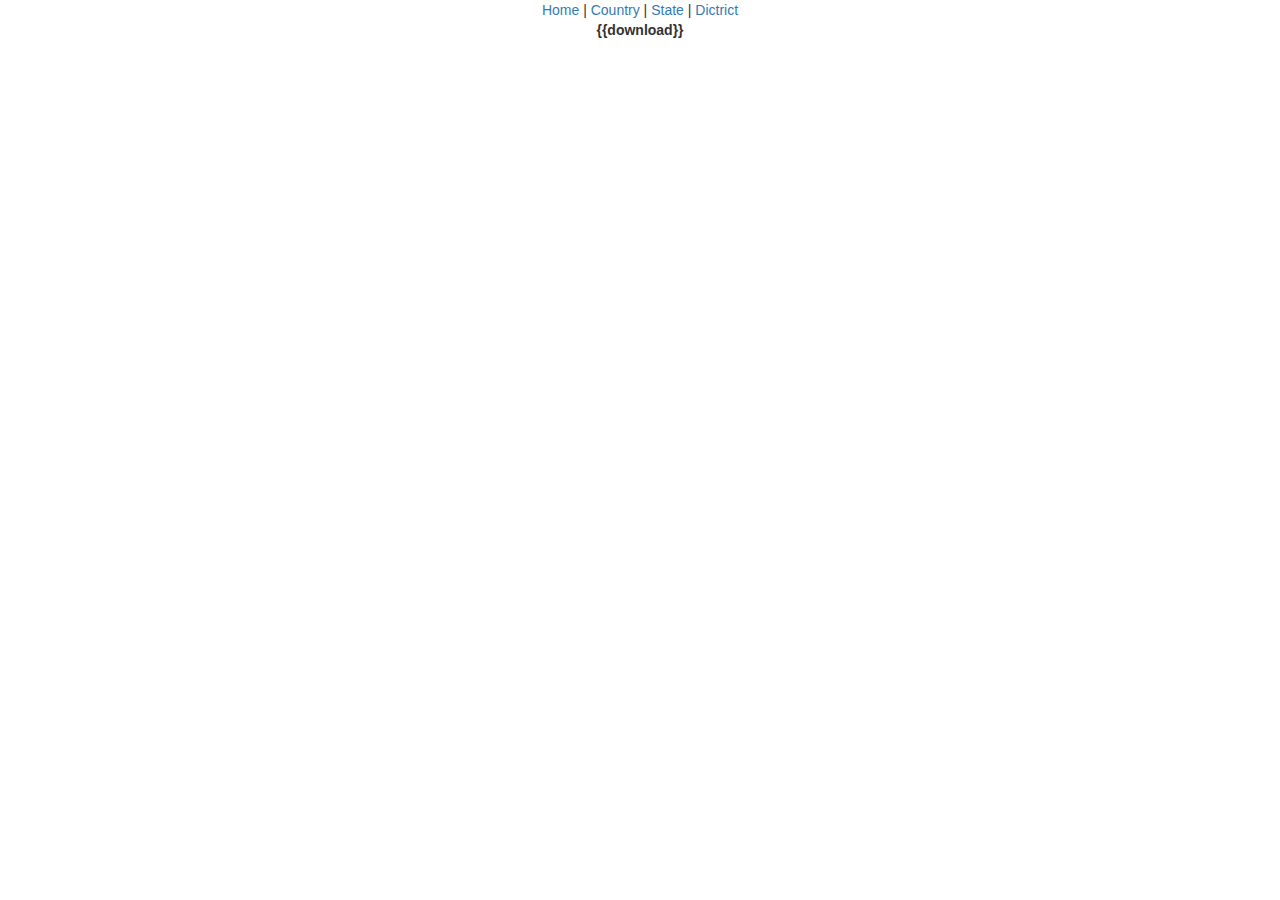
<file: templates/download.html>
<!DOCTYPE html>
<html lang="en">
<head>
    <meta charset="UTF-8">
    <title>Files Download</title>
     <script src="https://code.jquery.com/jquery-3.5.1.js"></script>
      <link rel="stylesheet" href="https://maxcdn.bootstrapcdn.com/bootstrap/3.3.7/css/bootstrap.min.css">
      <script src="https://maxcdn.bootstrapcdn.com/bootstrap/3.3.7/js/bootstrap.min.js"></script>
</head>


<body>

<center>
   <div>
            <a href="/">Home</a>
            |
            <a href="/Country">Country</a>
            |
            <a href="/state">State</a>
            |
            <a href="/dictrict">Dictrict</a>
         </div>
  </center>
    <div class="container">
        <div class="row">
        <center>
             <b>{{download}}</b>
         </center>
        </div>
    </div>
</body>

</html>
</file>
